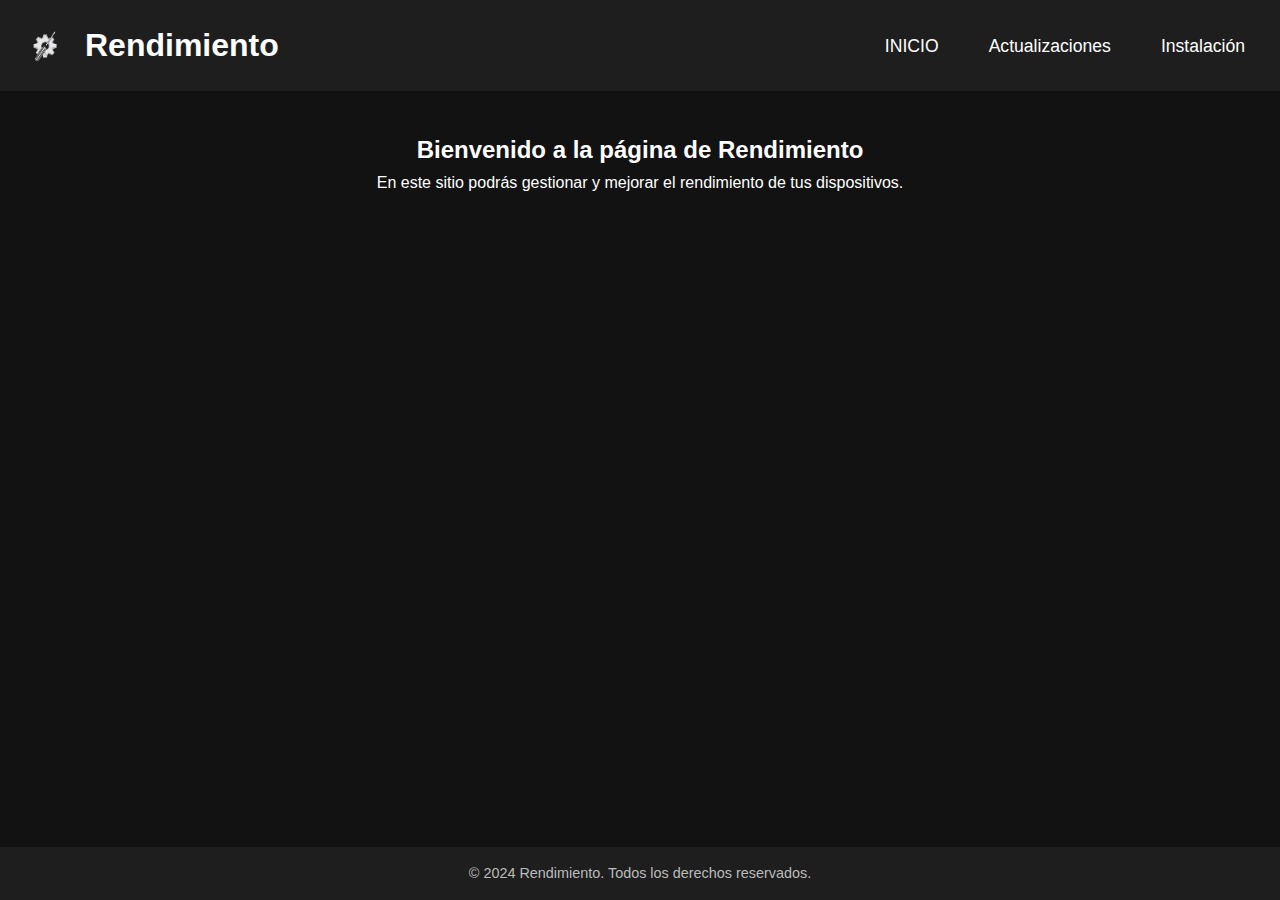
<file: index.html>
<!DOCTYPE html>
<html lang="es">
<head>
    <meta charset="UTF-8">
    <meta name="viewport" content="width=device-width, initial-scale=1.0">
    <meta http-equiv="X-UA-Compatible" content="ie=edge">
    <title>Rendimiento - INICIO</title>
    <link rel="stylesheet" href="styles.css">
</head>
<body>
    <header>
        <div class="logo-container">
            <img src="img/logo.500x500.png" alt="Logo" class="logo">
            <h1>Rendimiento</h1>
        </div>
        <nav>
            <ul>
                <li><a href="index.html">INICIO</a></li>
                <li><a href="updates.html">Actualizaciones</a></li>
                <li><a href="download.html">Instalación</a></li>
            </ul>
        </nav>
    </header>

    <main>
        <section id="inicio">
            <h2>Bienvenido a la página de Rendimiento</h2>
            <p>En este sitio podrás gestionar y mejorar el rendimiento de tus dispositivos.</p>
        </section>
    </main>

    <footer>
        <p>&copy; 2024 Rendimiento. Todos los derechos reservados.</p>
    </footer>
</body>
</html>
</file>
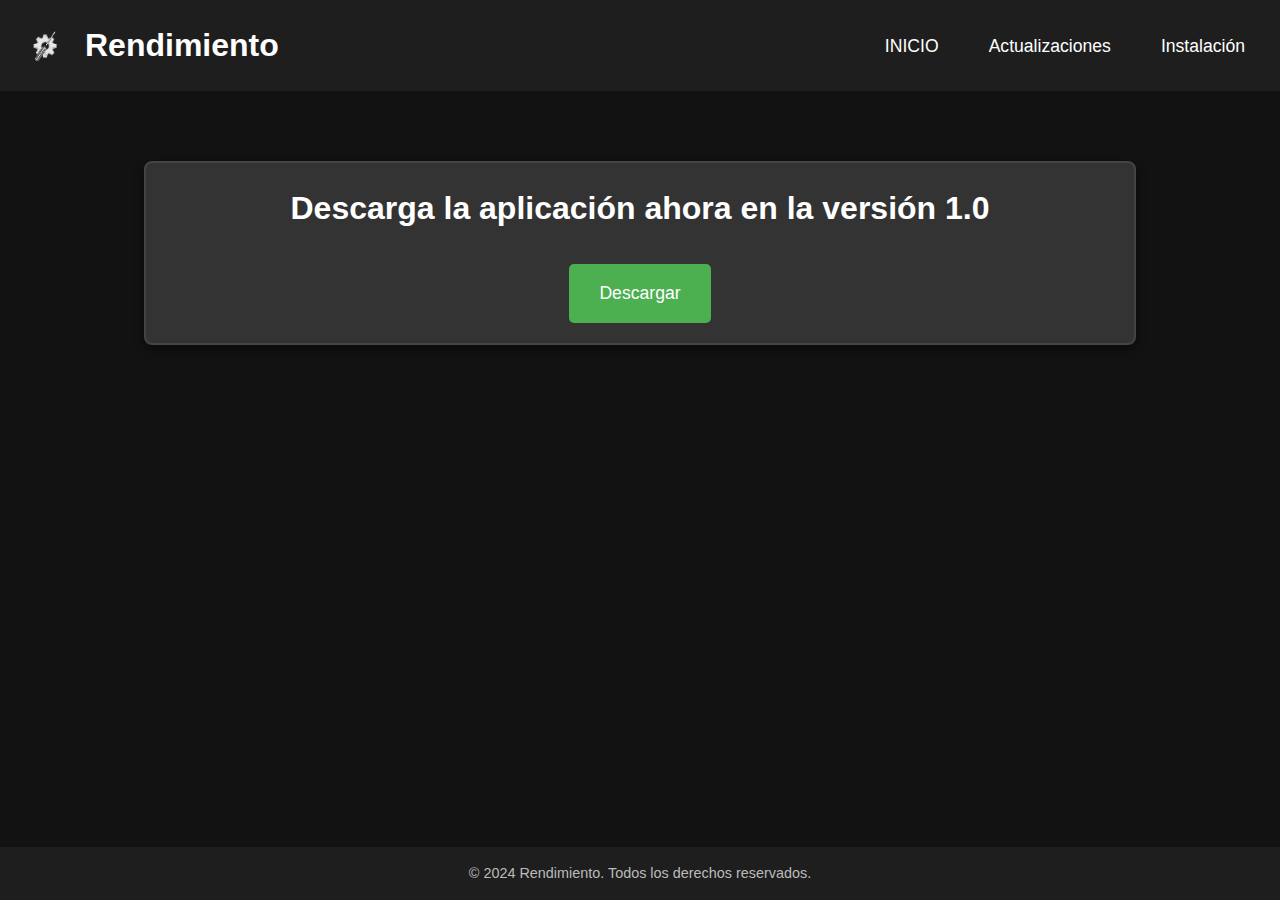
<file: download.html>
<!DOCTYPE html>
<html lang="es">
<head>
    <meta charset="UTF-8">
    <meta name="viewport" content="width=device-width, initial-scale=1.0">
    <meta http-equiv="X-UA-Compatible" content="ie=edge">
    <title>Rendimiento - Instalación</title>
    <link rel="stylesheet" href="styles.css">
</head>
<body>
    <header>
        <div class="logo-container">
            <img src="img/logo.500x500.png" alt="Logo" class="logo">
            <h1>Rendimiento</h1>
        </div>
        <nav>
            <ul>
                <li><a href="index.html">INICIO</a></li>
                <li><a href="updates.html">Actualizaciones</a></li>
                <li><a href="download.html">Instalación</a></li>
            </ul>
        </nav>
    </header>

    <main>
        <!-- Recuadro para la instalación -->
        <section id="instalacion">
            <div class="install-box">
                <h2>Descarga la aplicación ahora en la versión 1.0</h2>
                <a href="error.html" class="download-btn" target="_blank">Descargar</a>
            </div>
        </section>
    </main>

    <footer>
        <p>&copy; 2024 Rendimiento. Todos los derechos reservados.</p>
    </footer>
</body>
</html>
</file>
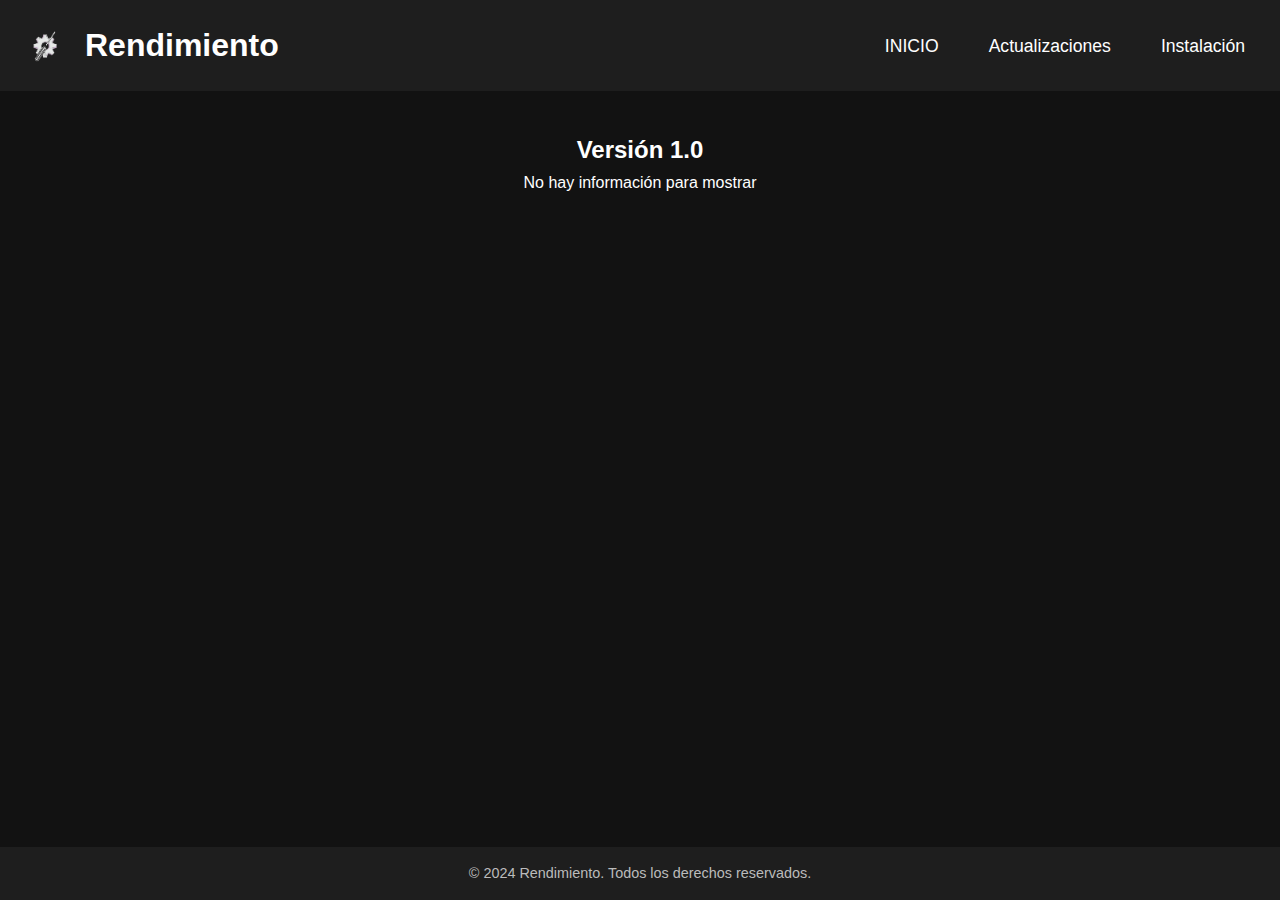
<file: updates.html>
<!DOCTYPE html>
<html lang="es">
<head>
    <meta charset="UTF-8">
    <meta name="viewport" content="width=device-width, initial-scale=1.0">
    <meta http-equiv="X-UA-Compatible" content="ie=edge">
    <title>Rendimiento - Actualizaciones</title>
    <link rel="stylesheet" href="styles.css">
</head>
<body>
    <header>
        <div class="logo-container">
            <img src="img/logo.500x500.png" alt="Logo" class="logo">
            <h1>Rendimiento</h1>
        </div>
        <nav>
            <ul>
                <li><a href="index.html">INICIO</a></li>
                <li><a href="updates.html">Actualizaciones</a></li>
                <li><a href="download.html">Instalación</a></li>
            </ul>
        </nav>
    </header>

    <main>
        <!-- Sección de "Versión 1.0" en un recuadro -->
        <section id="version">
            <div class="version-box">
                <h2>Versión 1.0</h2>
                <p>No hay información para mostrar</p>
            </div>
        </section>
    </main>

    <footer>
        <p>&copy; 2024 Rendimiento. Todos los derechos reservados.</p>
    </footer>
</body>
</html>
</file>
<file: styles.css>
/* Estilos CSS */
* {
    margin: 0;
    padding: 0;
    box-sizing: border-box;
}

body {
    font-family: Arial, sans-serif;
    background-color: #121212;
    color: #ffffff;
    line-height: 1.6;
    margin: 0;
    padding: 0;
}

header {
    display: flex;
    justify-content: space-between;
    align-items: center;
    background-color: #1e1e1e;
    padding: 20px;
}

.logo-container {
    display: flex;
    align-items: center;
}

.logo {
    width: 50px;
    height: 50px;
    margin-right: 15px;
}

header h1 {
    font-size: 2rem;
    color: #ffffff;
}

nav ul {
    list-style: none;
    padding: 0;
    display: flex;
}

nav ul li {
    margin-left: 20px;
}

nav ul li a {
    color: #ffffff;
    text-decoration: none;
    font-size: 1.1rem;
    padding: 10px 15px;
    border-radius: 5px;
    transition: background-color 0.3s ease;
}

nav ul li a:hover {
    background-color: #444444;
}

main {
    padding: 40px 20px;
    text-align: center;
}

#instalacion {
    margin-top: 30px;
}

.install-box {
    background-color: #333333;
    border: 2px solid #444444;
    padding: 20px;
    border-radius: 8px;
    width: 80%;
    margin: 0 auto;
    box-shadow: 0 4px 10px rgba(0, 0, 0, 0.5);
}

.install-box h2 {
    font-size: 2rem;
    color: #ffffff;
    margin-bottom: 15px;
}

.download-btn {
    display: inline-block;
    padding: 15px 30px;
    background-color: #4CAF50;
    color: #ffffff;
    font-size: 1.1rem;
    text-decoration: none;
    border-radius: 5px;
    margin-top: 15px;
    transition: background-color 0.3s ease;
}

.download-btn:hover {
    background-color: #45a049;
}

footer {
    background-color: #1e1e1e;
    text-align: center;
    padding: 15px;
    position: absolute;
    width: 100%;
    bottom: 0;
}

footer p {
    font-size: 0.9rem;
    color: #bbb;
}
/* Estilo para la sección de error */
#error {
    margin-top: 50px;
}

/* Recuadro de error */
.error-box {
    background-color: #333333;
    border: 2px solid #444444;
    padding: 30px;
    border-radius: 8px;
    width: 80%;
    margin: 0 auto;
    box-shadow: 0 4px 10px rgba(0, 0, 0, 0.5);
}

/* Título de error */
.error-box h2 {
    font-size: 2.5rem;
    color: #ff6f61; /* Color rojo para destacar */
    margin-bottom: 20px;
}

/* Texto descriptivo del error */
.error-box p {
    font-size: 1.2rem;
    color: #ccc; /* Gris claro para el texto */
    margin-bottom: 20px;
}

/* Estilo para el botón "Regresar al Inicio" */
.back-btn {
    display: inline-block;
    padding: 15px 30px;
    background-color: #4CAF50;
    color: #ffffff;
    font-size: 1.1rem;
    text-decoration: none;
    border-radius: 5px;
    margin-top: 15px;
    transition: background-color 0.3s ease;
}

/* Efecto hover para el botón */
.back-btn:hover {
    background-color: #45a049;
}
</file>
